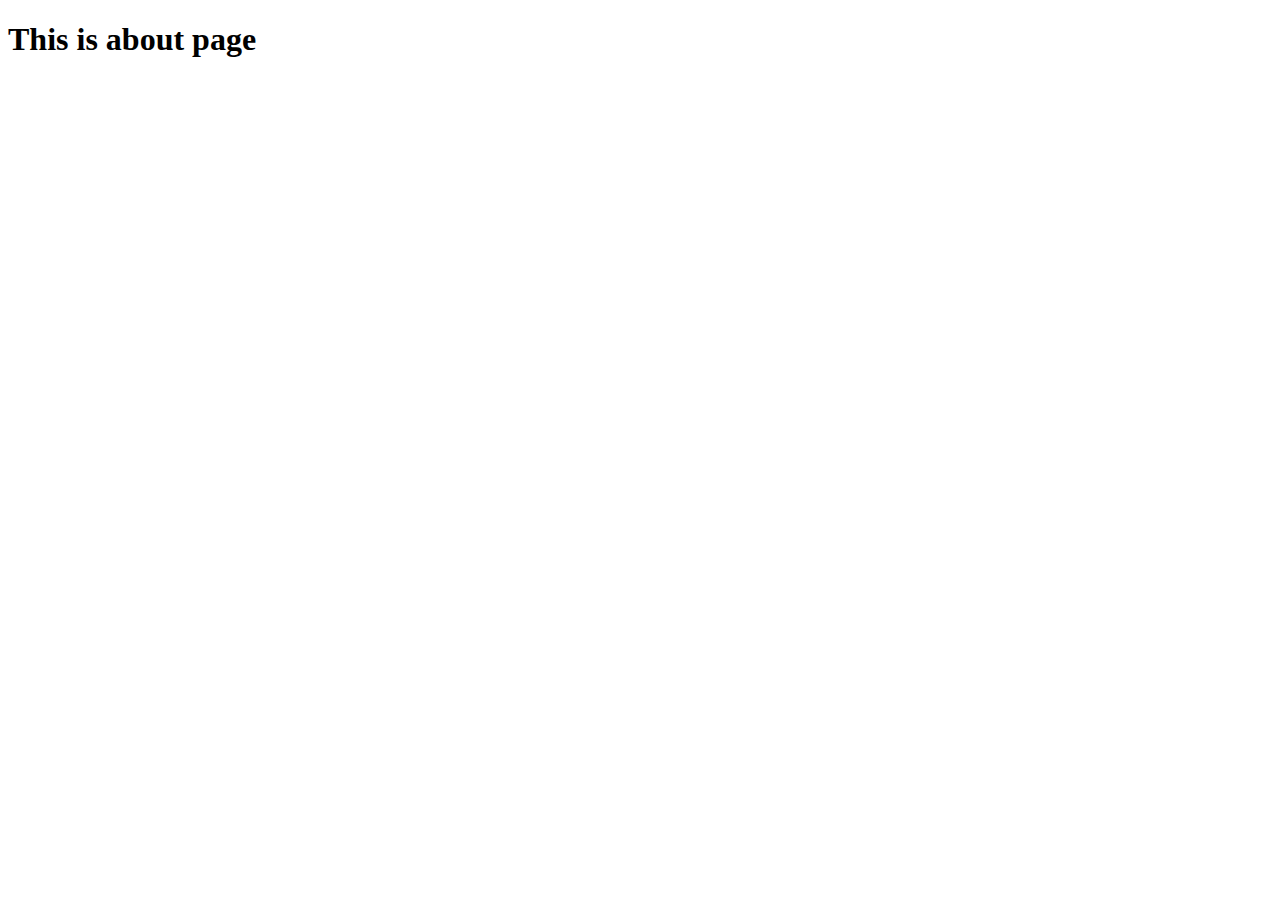
<file: about.html>
<!DOCTYPE html>
<html lang="en">
<head>
    <meta charset="UTF-8">
    <meta name="viewport" content="width=device-width, initial-scale=1.0">
    <title>Document</title>
</head>
<body>
    <h1> This is about page</h1>
    
</body>
</html>
</file>
